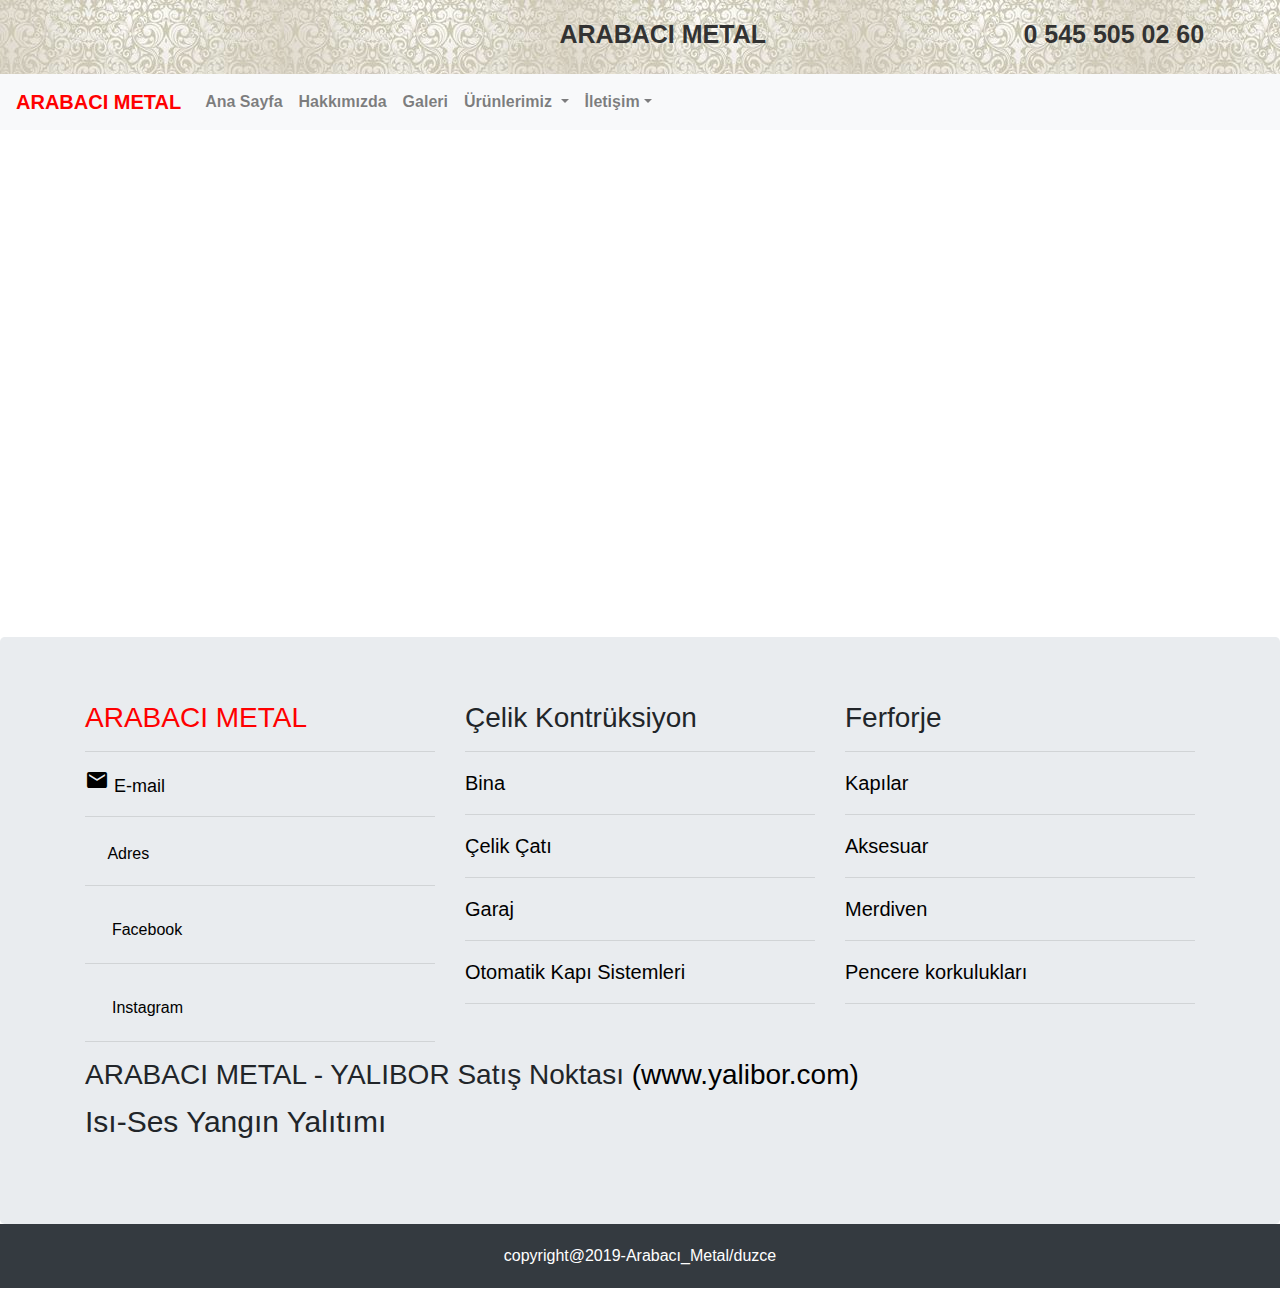
<file: adres.html>
<!DOCTYPE html>
<html lang="en">
<head>
    <meta charset="UTF-8">
    <!-- Required meta tags -->
    <meta charset="utf-8">
    <meta name="viewport" content="width=device-width, initial-scale=1, shrink-to-fit=no">

    <!-- External CSS -->
    <link rel="stylesheet" href="css/dukkan.css">

    <!-- Bootstrap CSS -->
    <link rel="stylesheet" href="https://stackpath.bootstrapcdn.com/bootstrap/4.3.1/css/bootstrap.min.css" integrity="sha384-ggOyR0iXCbMQv3Xipma34MD+dH/1fQ784/j6cY/iJTQUOhcWr7x9JvoRxT2MZw1T" crossorigin="anonymous">

    <link rel='stylesheet' href='https://use.fontawesome.com/releases/v5.7.0/css/all.css' integrity='sha384-lZN37f5QGtY3VHgisS14W3ExzMWZxybE1SJSEsQp9S+oqd12jhcu+A56Ebc1zFSJ' crossorigin='anonymous'>
    <link href="https://fonts.googleapis.com/icon?family=Material+Icons" rel="stylesheet">

    <title>ARAABACI METAL | ADRES</title>
</head>
<body>
    <header class="header">
        <div class="row">
            <div class="col-lg-5 col-md-6 col-sm-7">
                <a href="adres.html" class="logo" title="adres"><i style='font-size:24px' class='fas'>&#xf124;</i></a>

                <a href="https://www.facebook.com/ferdiarabaci.duzce" title="facebook"><i style='font-size:30px' class='fab'>&#xf09a;</i></a>

                <a href="https://www.instagram.com/ferdi.arabaci" title="instagram"><i style='font-size:30px' class='fab'>&#xf16d;</i></a>


            </div>
            <div class="col-lg-7 col-md-6 col-sm-5">
                <div class="row">
                    <div class="col-lg-7">
                        <a href="#" class="logo" title="ARABACI METAL">ARABACI METAL</a>
                    </div>
                    <div class="col-lg-5">
                        <a href="#" class="logo" title="0 545 505 02 60"><i style='font-size:24px' class='fas'>&#xf2a0;</i> 0 545 505 02 60</a>
                    </div>
                </div>
            </div>
        </div>
    </header>

    <nav class="navbar navbar-expand-lg navbar-light bg-light sticky-top">
        <a class="navbar-brand" href="dukkan.html" style="color: red; font-weight: bold">ARABACI METAL</a>
        <button class="navbar-toggler" type="button" data-toggle="collapse" data-target="#navbarNavDropdown" aria-controls="navbarNavDropdown" aria-expanded="false" aria-label="Toggle navigation">
            <span class="navbar-toggler-icon"></span>
        </button>
        <div class="collapse navbar-collapse" id="navbarNavDropdown">
            <ul class="navbar-nav">
                <li class="nav-item">
                    <a class="nav-link" href="dukkan.html" style="font-weight: bold">Ana Sayfa<span class="sr-only">(current)</span></a>
                </li>
                <li class="nav-item">
                    <a class="nav-link" href="Hak.html" style="font-weight: bold">Hakkımızda<span class="sr-only">(current)</span></a>
                </li>
                <li class="nav-item">
                    <a class="nav-link" href="Galeri.html" style="font-weight: bold">Galeri</a>
                </li>
                <li class="nav-item dropdown">
                    <a class="nav-link dropdown-toggle" href="urunler.html" id="navbarDropdownMenuLink" role="button" data-toggle="dropdown" aria-haspopup="true" aria-expanded="false" style="font-weight: bold">
                        Ürünlerimiz
                    </a>
                    <div class="dropdown-menu" aria-labelledby="navbarDropdownMenuLink" style="background-color:grey">
                        <a class="dropdown-item" href="dukkan.html#ferforje">Ferforje</a>
                        <a class="dropdown-item" href="dukkan.html#kapi">Kapılar</a>
                        <a class="dropdown-item" href="dukkan.html#aksesuar">Aksesuar</a>
                        <a class="dropdown-item" href="dukkan.html#merdiven">Merdiven</a>
                        <a class="dropdown-item" href="dukkan.html#pencere">Pencere Korkulukları</a>
                        <a class="dropdown-item" href="dukkan.html#celik">Çelik konstüksiyon</a>
                        <a class="dropdown-item" href="dukkan.html#celik">Bina</a>
                        <a class="dropdown-item" href="dukkan.html#garaj">Garaj</a>
                        <a class="dropdown-item" href="dukkan.html#otomatik">Otomtik Kapı Sistemleri</a>
                        <a class="dropdown-item" href="dukkan.html#catı">Çelik Çatı</a>
                    </div>
                </li>
                <li class="nav-item dropdown">
                    <a class="nav-link dropdown-toggle" href="#" id="navbarDropdownMenu" role="button" data-toggle="dropdown" aria-haspopup="true" aria-expanded="false" style="font-weight: bold">İletişim</a>

                    <div class="dropdown-menu" aria-labelledby="navbarDropdownMenu" style="background-color:grey">
                        <a class="dropdown-item" href="#">TEL: 0545 505 02 60</a>
                        <a class="dropdown-item" href="#">ADRES: Şaziye Köyü, D100 Karayolu Üzeri, NO:44/1, Merkez/DÜZCE </a>

                    </div>
                </li>
            </ul>

        </div>

    </nav>

	<iframe src="https://www.google.com/maps/embed?pb=!1m18!1m12!1m3!1d12073.336950712954!2d31.042351267245383!3d40.84258497931784!2m3!1f0!2f0!3f0!3m2!1i1024!2i768!4f13.1!3m3!1m2!1s0x409d9fe277467441%3A0xe1006fe9c3a01627!2sArabac%C4%B1+Metal!5e0!3m2!1str!2str!4v1556746589163!5m2!1str!2str" width="100%" height="500" frameborder="0" style="border:0" allowfullscreen></iframe>
     <div class="jumbotron" style="margin-bottom: 0px">
        <div class="container">
            <div class="row">
                <div class="col-lg-4">
                    <h3 style="color: red">ARABACI METAL</h3>
                    <hr>
                    <a href="mailto:ferdi.arabaci@hotmial.com" data-toggle="modal" data-target="#m1" style="font-size: 18px"><i class="material-icons" style="font-size: 24px">&#xe0be;</i> E-mail </a>
                    <div class="modal fade" id="m1">
                        <div class="modal-dialog modal-dialog-centered">
                            <div class="modal-content">
                                <div class="modal-header">
                                    <h5 class="modal-title">Mail Gönder</h5>

                                    <!-- Close (x) button Upper Right -->
                                    <button class="close" data-dismiss="modal">x</button>
                                </div>
                                <div class="modal-body">
                                    <form action="">
                                        <div class="row">
                                            <div class="col">
                                                <input class="form-control" type="text" id="firstName" placeholder="First Name">
                                            </div>

                                            <div class="col">
                                                <input class="form-control" type="text" id="lastName" placeholder="Last Name">
                                            </div>

                                        </div>

                                        <div class="row mt-3">
                                            <div class="col">
                                                <input class="form-control" type="email" id="email" placeholder="example@gmail.com">
                                            </div>

                                            <div class="col">
                                                <input class="form-control" type="password" id="password" placeholder="Password">
                                            </div>
                                        </div>

                                        <div class="form-group mt-3">
                                            <textarea class="form-control" name="" id="comment" cols="30" rows="3" placeholder="mesaj yazın!"></textarea>
                                        </div>

                                        <button class="btn btn-primary" type="submit">gönder</button>
                                        <button class="btn btn-primary" type="reset">Sıfırla</button>


                                    </form>
                                </div>
                                <div class="modal-footer">
                                    <button class="btn btn-warning" data-dismiss="modal">Kapat</button>
                                </div>
                            </div>
                        </div>
                    </div>
                    <hr>
                    <a href="adres.html" class="logo" title="adres"><i style='font-size:24px' class='fas'>&#xf124;</i> Adres </a>
                    <hr>
                    <a href="https://www.facebook.com/ferdiarabaci.duzce" title="facebook"><i style='font-size:30px' class='fab'>&#xf09a;</i> Facebook </a>
                    <hr>
                    <a href="https://www.instagram.com/ferdi.arabaci" title="instagram"><i style='font-size:30px' class='fab'>&#xf16d;</i> Instagram </a>
                    <hr>
                </div>

                <div class="col-lg-4">
                    <h3>Çelik Kontrüksiyon</h3>
                    <hr>
                    <a href="dukkan.html#celik" style="font-size: 20px">Bina</a>
                    <hr>
                    <a href="dukkan.html#catı" style="font-size: 20px">Çelik Çatı</a>
                    <hr>
                    <a href="dukkan.html#garaj" style="font-size: 20px">Garaj</a>
                    <hr>
                    <a href="dukkan.html#otomatik" style="font-size: 20px">Otomatik Kapı Sistemleri</a>
                    <hr>
                </div>
                <div class="col-lg-4">
                    <h3>Ferforje</h3>
                    <hr>
                    <a href="dukkan.html#kapi" style="font-size: 20px">Kapılar</a>
                    <hr>
                    <a href="dukkan.html#aksesuar" style="font-size: 20px">Aksesuar</a>
                    <hr>
                    <a href="dukkan.html#merdiven" style="font-size: 20px">Merdiven</a>
                    <hr>
                    <a href="dukkan.html#pencere" style="font-size: 20px">Pencere korkulukları</a>
                    <hr>
                </div>

            </div>
            <div class="row">
                <div class="col-lg-12">
                    <h3>ARABACI METAL - YALIBOR Satış Noktası<a href="http://www.yalibor.com.tr"> (www.yalibor.com) </a></h3>
                    <p style="font-size: 30px"> Isı-Ses Yangın Yalıtımı </p>
                </div>
            </div>
        </div>

    </div>
    <div class="foother bg-dark" style="text-align: center; color: white; margin-bottom: 0px">
        <p style="padding: 20px">copyright@2019-Arabacı_Metal/duzce</p>
    </div>

 <!-- Optional JavaScript -->
    <!-- jQuery first, then Popper.js, then Bootstrap JS -->
    <script src="https://code.jquery.com/jquery-3.3.1.slim.min.js" integrity="sha384-q8i/X+965DzO0rT7abK41JStQIAqVgRVzpbzo5smXKp4YfRvH+8abtTE1Pi6jizo" crossorigin="anonymous"></script>
    <script src="https://cdnjs.cloudflare.com/ajax/libs/popper.js/1.14.7/umd/popper.min.js" integrity="sha384-UO2eT0CpHqdSJQ6hJty5KVphtPhzWj9WO1clHTMGa3JDZwrnQq4sF86dIHNDz0W1" crossorigin="anonymous"></script>
    <script src="https://stackpath.bootstrapcdn.com/bootstrap/4.3.1/js/bootstrap.min.js" integrity="sha384-JjSmVgyd0p3pXB1rRibZUAYoIIy6OrQ6VrjIEaFf/nJGzIxFDsf4x0xIM+B07jRM" crossorigin="anonymous"></script>
</body>
</html>
</file>
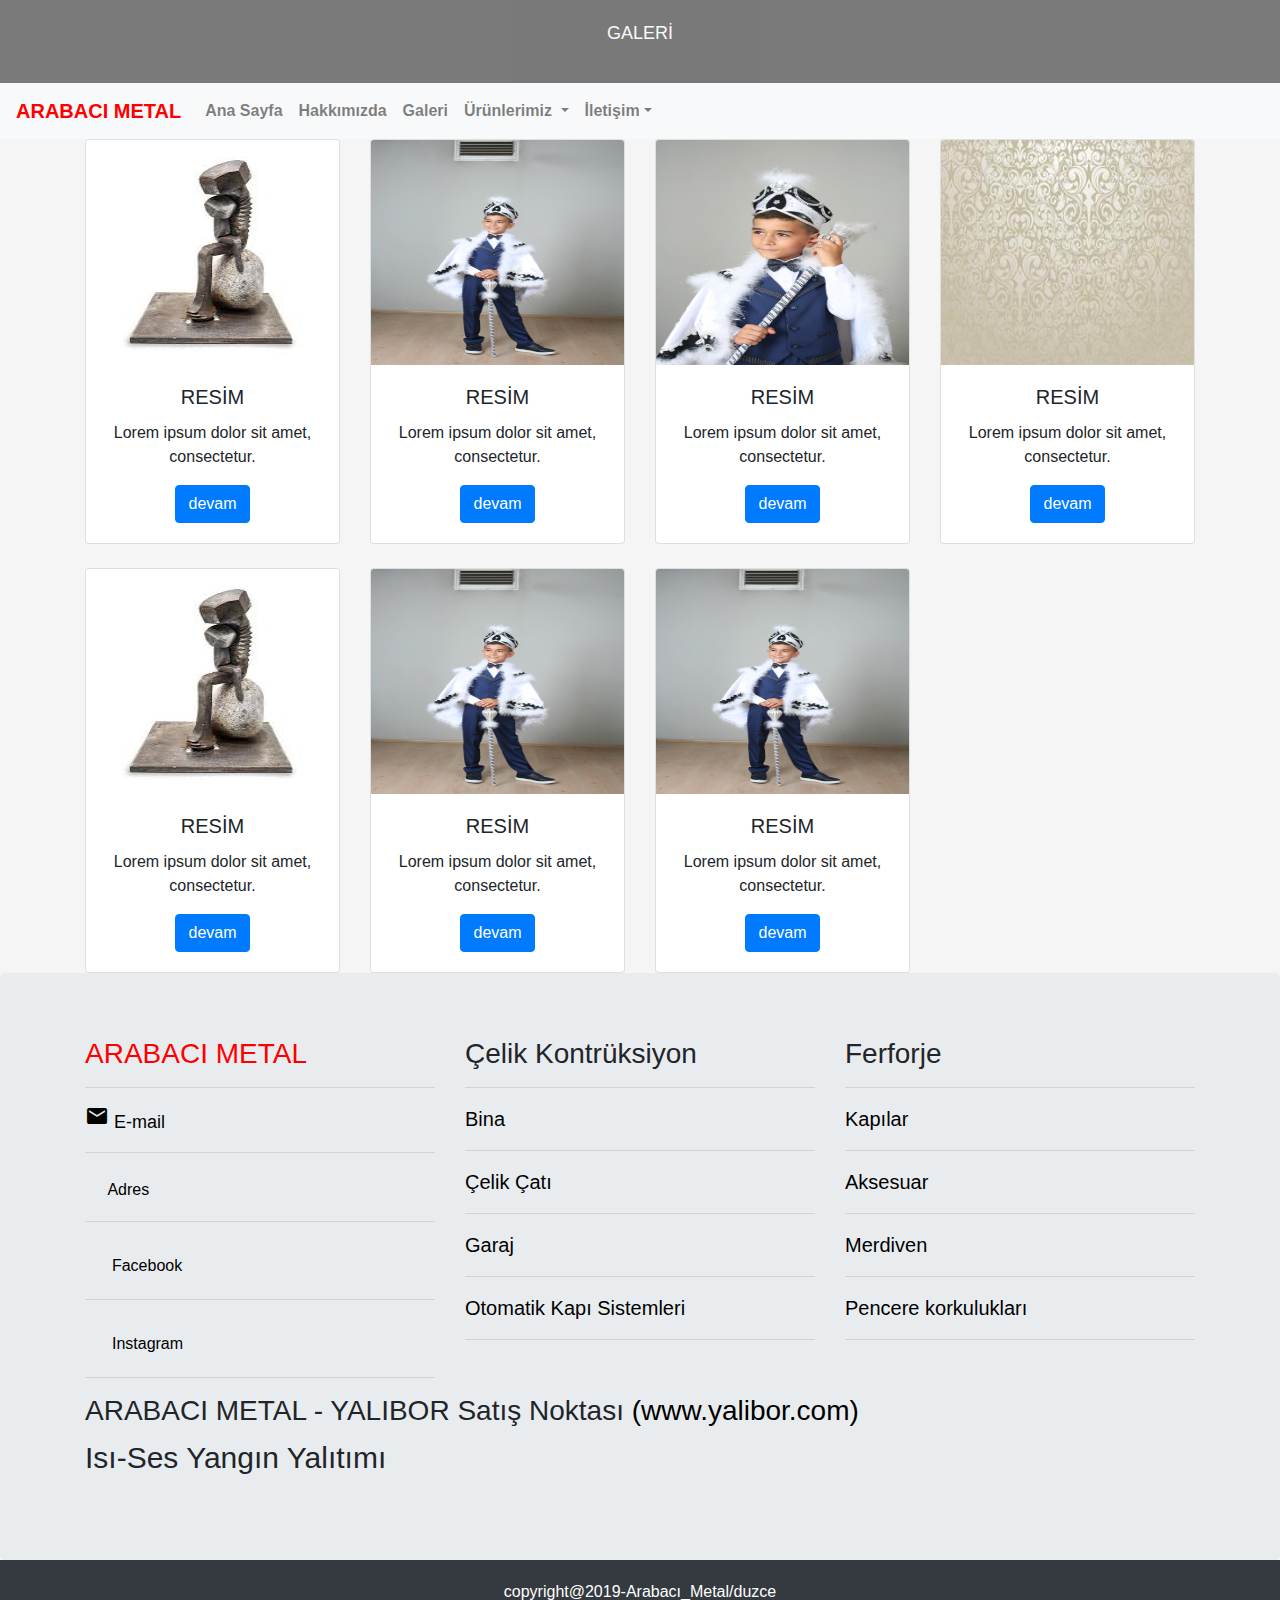
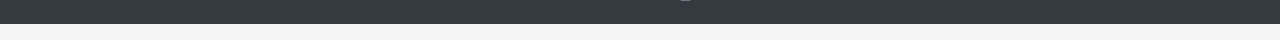
<file: x.html>
<!DOCTYPE html>
<html lang="en">

<head>
    <meta charset="UTF-8">
    <!-- Required meta tags -->
    <meta charset="utf-8">
    <meta name="viewport" content="width=device-width, initial-scale=1, shrink-to-fit=no">

    <!-- External CSS -->
    <link rel="stylesheet" href="css/dukkan.css">

    <!-- Bootstrap CSS -->
    <link rel="stylesheet" href="https://stackpath.bootstrapcdn.com/bootstrap/4.3.1/css/bootstrap.min.css" integrity="sha384-ggOyR0iXCbMQv3Xipma34MD+dH/1fQ784/j6cY/iJTQUOhcWr7x9JvoRxT2MZw1T" crossorigin="anonymous">

    <link rel='stylesheet' href='https://use.fontawesome.com/releases/v5.7.0/css/all.css' integrity='sha384-lZN37f5QGtY3VHgisS14W3ExzMWZxybE1SJSEsQp9S+oqd12jhcu+A56Ebc1zFSJ' crossorigin='anonymous'>
    <link href="https://fonts.googleapis.com/icon?family=Material+Icons" rel="stylesheet">

    <title>ARABACI METAL | düzce metal, ferforje, demir dograma, balkon korkulugu, metal merdiven, çelik çatı, pencere korkulukları, çelik kontrüksüyon </title>
</head>

<body style="background-color: whitesmoke">
    <header id="headerGaleri">
    <p id="PGaleri">GALERİ</p>
    </header>

   <nav class="navbar navbar-expand-lg navbar-light bg-light sticky-top">
        <a class="navbar-brand" href="dukkan.html" style="color: red; font-weight: bold">ARABACI METAL</a>
        <button class="navbar-toggler" type="button" data-toggle="collapse" data-target="#navbarNavDropdown" aria-controls="navbarNavDropdown" aria-expanded="false" aria-label="Toggle navigation">
            <span class="navbar-toggler-icon"></span>
        </button>
        <div class="collapse navbar-collapse" id="navbarNavDropdown">
            <ul class="navbar-nav">
                <li class="nav-item">
                    <a class="nav-link" href="dukkan.html" style="font-weight: bold">Ana Sayfa<span class="sr-only">(current)</span></a>
                </li>
                <li class="nav-item">
                    <a class="nav-link" href="Hak.html" style="font-weight: bold">Hakkımızda<span class="sr-only">(current)</span></a>
                </li>
                <li class="nav-item">
                    <a class="nav-link" href="Galeri.html" style="font-weight: bold">Galeri</a>
                </li>
                <li class="nav-item dropdown">
                    <a class="nav-link dropdown-toggle" href="urunler.html" id="navbarDropdownMenuLink" role="button" data-toggle="dropdown" aria-haspopup="true" aria-expanded="false" style="font-weight: bold">
                        Ürünlerimiz
                    </a>
                    <div class="dropdown-menu" aria-labelledby="navbarDropdownMenuLink" style="background-color:grey">
                        <a class="dropdown-item" href="dukkan.html#ferforje">Ferforje</a>
                        <a class="dropdown-item" href="dukkan.html#kapi">Kapılar</a>
                        <a class="dropdown-item" href="dukkan.html#aksesuar">Aksesuar</a>
                        <a class="dropdown-item" href="dukkan.html#merdiven">Merdiven</a>
                        <a class="dropdown-item" href="dukkan.html#pencere">Pencere Korkulukları</a>
                        <a class="dropdown-item" href="dukkan.html#celik">Çelik konstüksiyon</a>
                        <a class="dropdown-item" href="dukkan.html#celik">Bina</a>
                        <a class="dropdown-item" href="dukkan.html#garaj">Garaj</a>
                        <a class="dropdown-item" href="dukkan.html#otomatik">Otomtik Kapı Sistemleri</a>
                        <a class="dropdown-item" href="dukkan.html#catı">Çelik Çatı</a>
                    </div>
                </li>
                <li class="nav-item dropdown">
                    <a class="nav-link dropdown-toggle" href="#" id="navbarDropdownMenu" role="button" data-toggle="dropdown" aria-haspopup="true" aria-expanded="false" style="font-weight: bold">İletişim</a>

                    <div class="dropdown-menu" aria-labelledby="navbarDropdownMenu" style="background-color:grey">
                        <a class="dropdown-item" href="#">TEL: 0545 505 02 60</a>
                        <a class="dropdown-item" href="#">ADRES: Şaziye Köyü, D100 Karayolu Üzeri, NO:44/1, Merkez/DÜZCE </a>

                    </div>
                </li>
            </ul>

        </div>

    </nav>

    <div class="container">

        <div class="row">
            <div class="col-lg-3 col-md-6 col-sm-12">
                <div class="card text-center">
                    <img class="card-img-top" src="img/civi.jpg"  style="width:100%" height="225px">
                    <div class="card-body">
                        <h5 class="card-title">RESİM</h5>
                        <p class="card-text">Lorem ipsum dolor sit amet, consectetur.</p>
                        <a href="#" class="btn btn-primary">devam</a>
                    </div>
                </div>
            </div>

            <div class="col-lg-3 col-md-6 col-sm-12">
                <div class="card text-center">
                    <img class="card-img-top" src="img/IMG_2568.JPG" style="width:100%" height="225 px">
                    <div class="card-body">
                        <h5 class="card-title">RESİM</h5>
                        <p class="card-text">Lorem ipsum dolor sit amet, consectetur.</p>
                        <a href="#" class="btn btn-primary">devam</a>
                    </div>
                </div>
            </div>

            <div class="col-lg-3 col-md-6 col-sm-12">
                <div class="card text-center">
                    <img class="card-img-top" src="img/IMG_2572.JPG" style="width:100%" height="225px">
                    <div class="card-body">
                        <h5 class="card-title">RESİM</h5>
                        <p class="card-text">Lorem ipsum dolor sit amet, consectetur.</p>
                        <a href="#" class="btn btn-primary">devam</a>
                    </div>
                </div>
            </div>

            <div class="col-lg-3 col-md-6 col-sm-12">
                <div class="card text-center">
                    <img class="card-img-top" src="img/wallpaper8silv.jpg" style="width:100%" height="225px">
                    <div class="card-body">
                        <h5 class="card-title">RESİM</h5>
                        <p class="card-text">Lorem ipsum dolor sit amet, consectetur.</p>
                        <a href="#" class="btn btn-primary">devam</a>
                    </div>
                </div>
            </div>

        </div>

        <br>

        <div class="row">
            <div class="col-lg-3 col-md-6 col-sm-12">
                <div class="card text-center">
                    <img class="card-img-top" src="img/civi.jpg" style="width:100%" height="225px">
                    <div class="card-body">
                        <h5 class="card-title">RESİM</h5>
                        <p class="card-text">Lorem ipsum dolor sit amet, consectetur.</p>
                        <a href="#" class="btn btn-primary">devam</a>
                    </div>
                </div>
            </div>

            <div class="col-lg-3 col-md-6 col-sm-12">
                <div class="card text-center">
                    <img class="card-img-top" src="img/IMG_2568.JPG" style="width:100%" height="225px">
                    <div class="card-body">
                        <h5 class="card-title">RESİM</h5>
                        <p class="card-text">Lorem ipsum dolor sit amet, consectetur.</p>
                        <a href="#" class="btn btn-primary">devam</a>
                    </div>
                </div>
            </div>

            <div class="col-lg-3 col-md-6 col-sm-12">
                <div class="card text-center">
                    <img class="card-img-top" src="img/IMG_2568.JPG" style="width:100%" height="225px">
                    <div class="card-body">
                        <h5 class="card-title">RESİM</h5>
                        <p class="card-text">Lorem ipsum dolor sit amet, consectetur.</p>
                        <a href="#" class="btn btn-primary">devam</a>
                    </div>
                </div>
            </div>
        </div>
    </div>
               <div class="jumbotron" style="margin-bottom: 0px">
        <div class="container">
            <div class="row">
                <div class="col-lg-4">
                    <h3 style="color: red">ARABACI METAL</h3>
                    <hr>
                    <a href="mailto:ferdi.arabaci@hotmial.com" data-toggle="modal" data-target="#m1" style="font-size: 18px"><i class="material-icons" style="font-size: 24px">&#xe0be;</i> E-mail </a>
                    <div class="modal fade" id="m1">
                        <div class="modal-dialog modal-dialog-centered">
                            <div class="modal-content">
                                <div class="modal-header">
                                    <h5 class="modal-title">Mail Gönder</h5>

                                    <!-- Close (x) button Upper Right -->
                                    <button class="close" data-dismiss="modal">x</button>
                                </div>
                                <div class="modal-body">
                                    <form action="">
                                        <div class="row">
                                            <div class="col">
                                                <input class="form-control" type="text" id="firstName" placeholder="First Name">
                                            </div>

                                            <div class="col">
                                                <input class="form-control" type="text" id="lastName" placeholder="Last Name">
                                            </div>

                                        </div>

                                        <div class="row mt-3">
                                            <div class="col">
                                                <input class="form-control" type="email" id="email" placeholder="example@gmail.com">
                                            </div>

                                            <div class="col">
                                                <input class="form-control" type="password" id="password" placeholder="Password">
                                            </div>
                                        </div>

                                        <div class="form-group mt-3">
                                            <textarea class="form-control" name="" id="comment" cols="30" rows="3" placeholder="mesaj yazın!"></textarea>
                                        </div>

                                        <button class="btn btn-primary" type="submit">gönder</button>
                                        <button class="btn btn-primary" type="reset">Sıfırla</button>


                                    </form>
                                </div>
                                <div class="modal-footer">
                                    <button class="btn btn-warning" data-dismiss="modal">Kapat</button>
                                </div>
                            </div>
                        </div>
                    </div>
                    <hr>
                    <a href="adres.html" class="logo" title="adres"><i style='font-size:24px' class='fas'>&#xf124;</i> Adres </a>
                    <hr>
                    <a href="https://www.facebook.com/ferdiarabaci.duzce" title="facebook"><i style='font-size:30px' class='fab'>&#xf09a;</i> Facebook </a>
                    <hr>
                    <a href="https://www.instagram.com/ferdi.arabaci" title="instagram"><i style='font-size:30px' class='fab'>&#xf16d;</i> Instagram </a>
                    <hr>
                </div>

                <div class="col-lg-4">
                    <h3>Çelik Kontrüksiyon</h3>
                    <hr>
                    <a href="dukkan.html#celik" style="font-size: 20px">Bina</a>
                    <hr>
                    <a href="dukkan.html#catı" style="font-size: 20px">Çelik Çatı</a>
                    <hr>
                    <a href="dukkan.html#garaj" style="font-size: 20px">Garaj</a>
                    <hr>
                    <a href="dukkan.html#otomatik" style="font-size: 20px">Otomatik Kapı Sistemleri</a>
                    <hr>
                </div>
                <div class="col-lg-4">
                    <h3>Ferforje</h3>
                    <hr>
                    <a href="dukkan.html#kapi" style="font-size: 20px">Kapılar</a>
                    <hr>
                    <a href="dukkan.html#aksesuar" style="font-size: 20px">Aksesuar</a>
                    <hr>
                    <a href="dukkan.html#merdiven" style="font-size: 20px">Merdiven</a>
                    <hr>
                    <a href="dukkan.html#pencere" style="font-size: 20px">Pencere korkulukları</a>
                    <hr>
                </div>

            </div>
            <div class="row">
                <div class="col-lg-12">
                    <h3>ARABACI METAL - YALIBOR Satış Noktası<a href="http://www.yalibor.com.tr"> (www.yalibor.com) </a></h3>
                    <p style="font-size: 30px"> Isı-Ses Yangın Yalıtımı </p>
                </div>
            </div>
        </div>

    </div>
     <div class="foother bg-dark" style="text-align: center; color: white; margin-bottom: 0px">
     <p style="padding: 20px">copyright@2019-Arabacı_Metal/duzce</p>
     </div>
            <!-- Optional JavaScript -->
            <!-- jQuery first, then Popper.js, then Bootstrap JS -->
            <script src="https://code.jquery.com/jquery-3.3.1.slim.min.js" integrity="sha384-q8i/X+965DzO0rT7abK41JStQIAqVgRVzpbzo5smXKp4YfRvH+8abtTE1Pi6jizo" crossorigin="anonymous"></script>
            <script src="https://cdnjs.cloudflare.com/ajax/libs/popper.js/1.14.7/umd/popper.min.js" integrity="sha384-UO2eT0CpHqdSJQ6hJty5KVphtPhzWj9WO1clHTMGa3JDZwrnQq4sF86dIHNDz0W1" crossorigin="anonymous"></script>
            <script src="https://stackpath.bootstrapcdn.com/bootstrap/4.3.1/js/bootstrap.min.js" integrity="sha384-JjSmVgyd0p3pXB1rRibZUAYoIIy6OrQ6VrjIEaFf/nJGzIxFDsf4x0xIM+B07jRM" crossorigin="anonymous"></script>
</body>

</html>
</file>
<file: css/dukkan.css>
body {
    background-color: antiquewhite;
}

/* Style the header with a grey background and some padding */
.header {
    overflow: hidden;
    background-color: #f1f1f1;
    padding: 10px 10px;
    background-image: url(../img/wallpaper8silv.jpg);
    background-repeat: repeat-x;
    opacity: 0.8;
}

/* Style the header links */
.header a {
    float: left;
    color: black;
    text-align: center;
    padding: 12px;
    text-decoration: none;
    font-size: 18px;
    line-height: 25px;
    border-radius: 100px;
}

#headerGaleri {
    overflow: hidden;
    background-color: black;
    opacity: 0.5;
}

#header1 {
    overflow: hidden;
    background-color: black;
    opacity: 0.5;
}

#header1 a {
    color: white;
    margin-bottom: 20px;
    margin-top: 20px;
    font-size: 18px;
}

#PGaleri {
    text-align: center;
    color: white;
    padding-bottom: 20px;
    padding-top: 20px;
    font-size: 18px;
}

.header a.logo {
    font-size: 25px;
    font-weight: bold;

}

/* Change the background color on mouse-over */
.header a:hover {
    background-color: #ddd;
    color: black;
    text-decoration: none;
}

.header a.active {
    background-color: dodgerblue;
    color: white;
}

.header-right {
    float: right;
}

.d1 {
    background-color: antiquewhite;
    text-align: center;
    padding-bottom: opx;
    overflow: hidden;
    margin-bottom: 0px;
}

.d1:hover {
    background-color: darkgray;
}

.clearfix:after {
    content: "";
    background-color: #003333;
    position: absolute;
    left: 0;
    top: 0;
    bottom: 0;
    width: 0%;
    z-index: -1;
    -webkit-transition: 0.2s width;
    transition: 0.2s width;
}

.jumbotron a {
    color: black;
}

.jumbotron a:hover {
    text-decoration: none;
}

hr {
    color: black;
    font-size: bold;
}

@media screen and (max-width: 500px) {
    .header a {
        float: left;
        text-align: left;

    }

    .header-right {
        float: left;
        text-align: left;
        display: block;
    }
}
</file>
